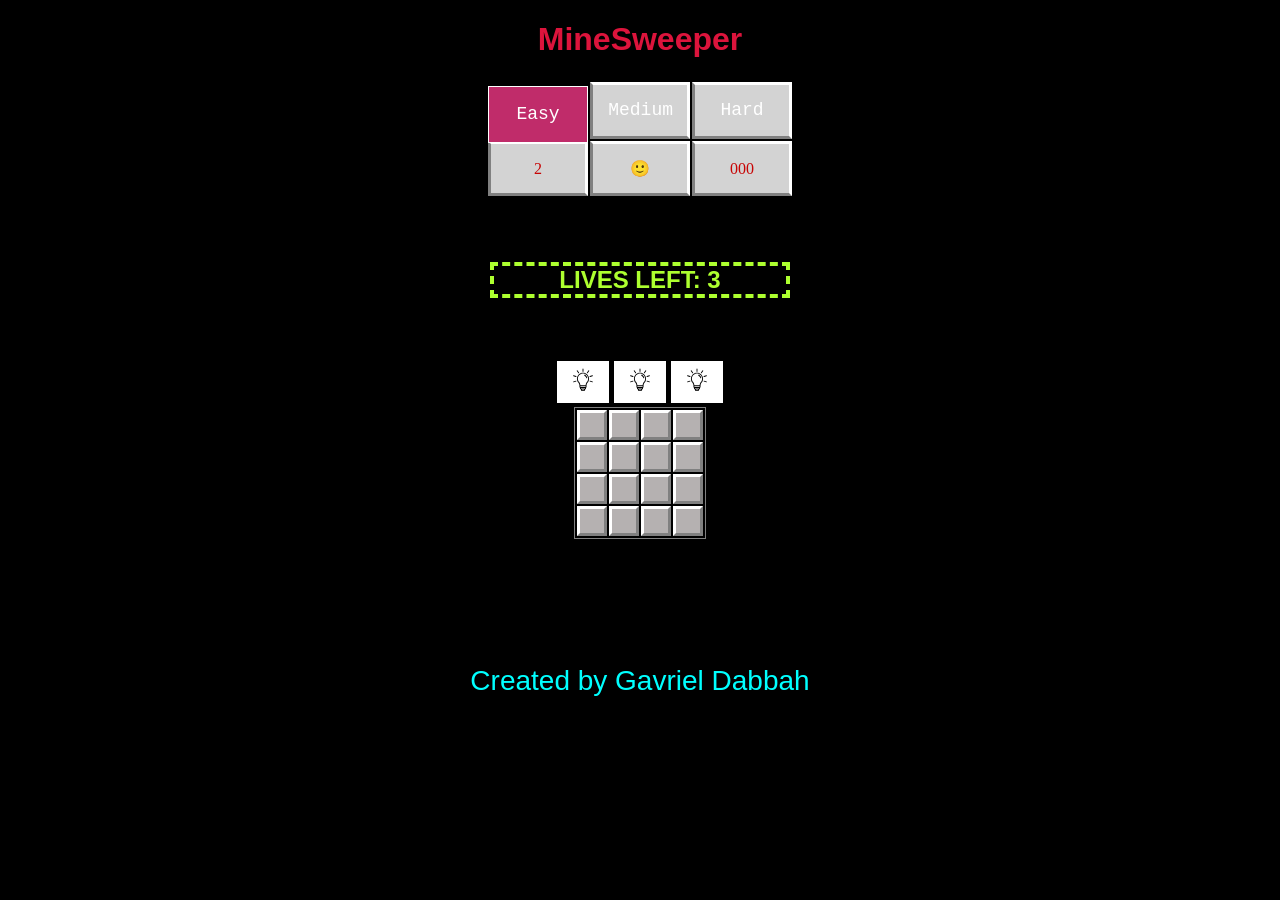
<file: index.html>
<!DOCTYPE html>
    <head>
        <title>Mine Sweeper</title>
        <meta charset="utf-8" />
        <link rel="stylesheet" href="css/main.css">
    </head>
    <body onload="onInit()">
        <h1>MineSweeper</h1>
        <table class="buttons">
            <tr>
                <td class="button level easy" onclick="onLevelPick(this)">Easy</td>
                <td class="button level medium" onclick="onLevelPick(this)">Medium</td>
                <td class="button level hard" onclick="onLevelPick(this)">Hard</td>
            </tr>
            <tr>
                <td class="button mine-count"></td>
                <td class="button game-mode" onclick="onReset()"></td>
                <td class="button time"></td>
            </tr>
        </table>
        <h2>LIVES LEFT: <span></span></h2>
        <h3 class="hints">
            <button class="hint" onclick="onHintClick(this)" data-i=0></button>
            <button class="hint" onclick="onHintClick(this)" data-i=1></button>
            <button class="hint" onclick="onHintClick(this)" data-i=2></button>
        </h3>
        <h3 hidden=true class="best-score">BEST SCORE FOR <span class="level-span"></span> LEVEL IS <span class="score-span"></span>s</h3>
        <table class="board"></table>
        <footer>Created by Gavriel Dabbah</footer>
        <script src="js/main.js"></script>
        <script src="js/levels.js"></script>
        <script src="js/utils.js"></script>
        <script src="js/hints.js"></script>
        <script src="js/score.js"></script>
    </body>
</html>
</file>
<file: css/main.css>
* {
    box-sizing: border-box;
}

body {
    background-color: black;
}

h1 {
    color: crimson;
    text-align: center;
    font-family: 'Lucida Sans', 'Lucida Sans Regular', 'Lucida Grande', 'Lucida Sans Unicode', Geneva, Verdana, sans-serif;
}

h2 {
    color: greenyellow;
    text-align: center;
    font-family: 'Lucida Sans', 'Lucida Sans Regular', 'Lucida Grande', 'Lucida Sans Unicode', Geneva, Verdana, sans-serif;
    border: 4px dashed greenyellow;
    width: 300px;
    margin: 0 auto;
    margin-top: 5%;
    margin-bottom: 5%;
}
.hints {
    text-align: center;
    width: 300px;
    margin: auto;
}

.hint {
    background-color: white;
    border: none;
}


.buttons {
    padding: 10px lightgrey;
    text-align: center;
    margin: 0 auto;
}

.button {
    padding: 5%;
    width: 100px;
    color: rgb(199, 4, 4);
    background-color: lightgray;
    border-top: 3px solid white;
    border-right: 3px solid white;
    border-left: 3px solid gray;
    border-bottom: 3px solid gray;
}

.button:active {
      border: 1px solid white;
}

.level {
    font-family: 'Courier New', Courier, monospace;
    color: white;
    font-size: large;
}

.level-picked {
    transform: translateY(4px); /* Move button down */
    background-color: rgb(192, 44, 106); 
    border: 1px solid white; 
}

.board {
    margin: 5%;
    border: 1px grey solid;
    margin: 0 auto;
}
.cell {
    background-color: rgb(181, 177, 177);
    border-bottom: 3px solid gray;
    border-right: 3px solid gray;
    border-left: 3px solid white;
    border-top: 3px solid white;
    width: 30px;
    height: 30px; 
    text-align: center;
    font-size: 16px;
}

svg {
  display: block;
  margin: 0 auto;
}

.revealed {
    background-color: rgb(181, 177, 177);
    border: 1px solid white;
    text-align: center;
}

.picked {
    background-color: yellow;
}

.best-score {
    color: rgb(192, 44, 106);
    text-align: center;
}

footer {
    text-align: center;
    font: 1em sans-serif;
    color: aqua;
    font-size: 28px;
    margin-top: 10%;
}
</file>
